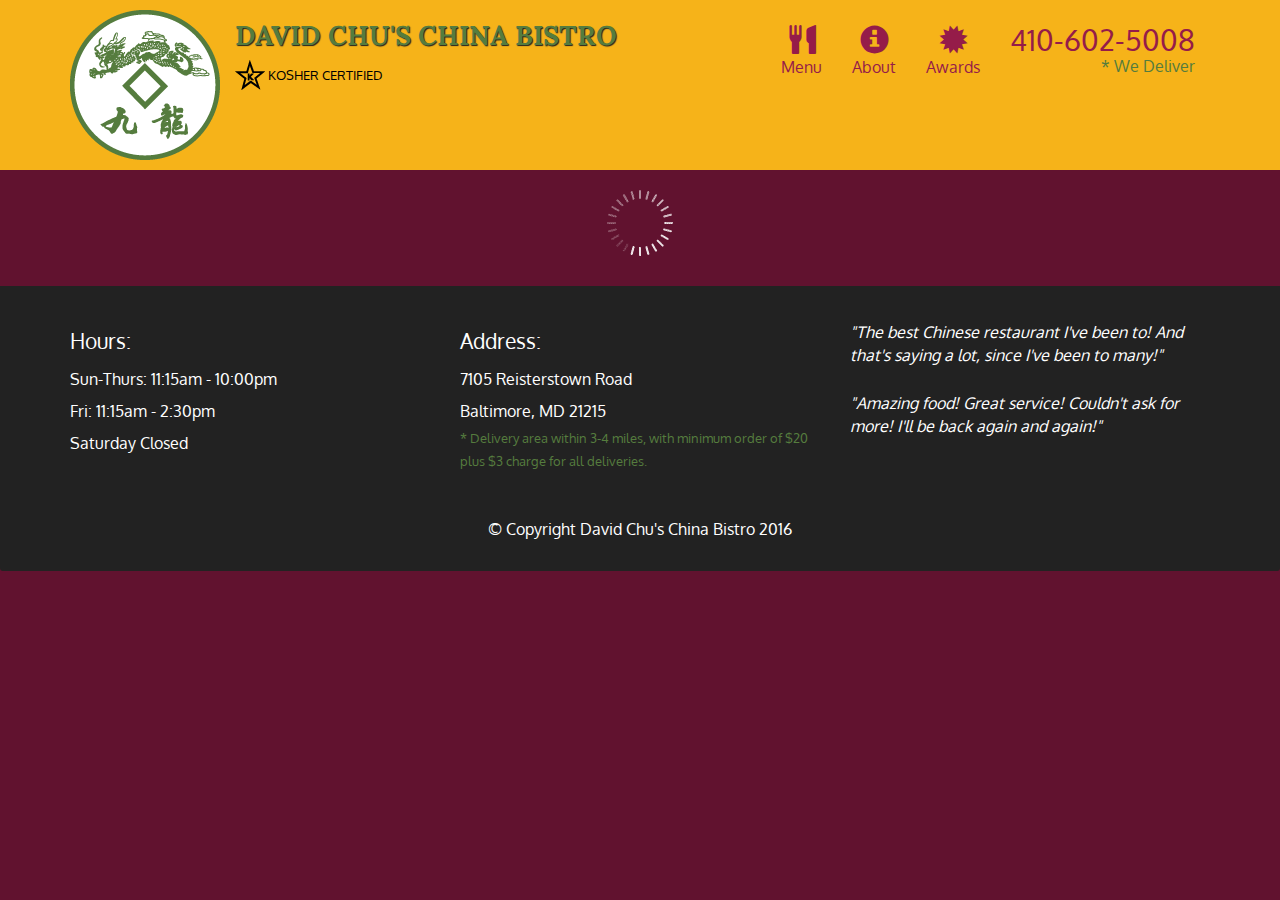
<file: finalAssignement/index.html>
<!doctype html>
<html lang="en">
  <head>
    <meta charset="utf-8">
    <meta http-equiv="X-UA-Compatible" content="IE=edge">
    <meta name="viewport" content="width=device-width, initial-scale=1">
    <title>David Chu's China Bistro</title>
    <link rel="stylesheet" href="css/bootstrap.min.css">
    <link rel="stylesheet" href="css/styles.css">
    <link href='https://fonts.googleapis.com/css?family=Oxygen:400,300,700' rel='stylesheet' type='text/css'>
    <link href='https://fonts.googleapis.com/css?family=Lora' rel='stylesheet' type='text/css'>
  </head>
<body>
  <header>
    <nav id="header-nav" class="navbar navbar-default">
      <div class="container">
        <div class="navbar-header">
          <a href="index.html" class="pull-left visible-md visible-lg">
            <div id="logo-img" alt="Logo image"></div>
          </a>

          <div class="navbar-brand">
            <a href="index.html"><h1>David Chu's China Bistro</h1></a>
            <p>
              <img src="images/star-k-logo.png" alt="Kosher certification">
              <span>Kosher Certified</span>
            </p>
          </div>

          <button id="navbarToggle" type="button" class="navbar-toggle collapsed" data-toggle="collapse" data-target="#collapsable-nav" aria-expanded="false">
            <span class="sr-only">Toggle navigation</span>
            <span class="icon-bar"></span>
            <span class="icon-bar"></span>
            <span class="icon-bar"></span>
          </button>
        </div>
        
        <div id="collapsable-nav" class="collapse navbar-collapse">
           <ul id="nav-list" class="nav navbar-nav navbar-right">
            <li id="navHomeButton" class="visible-xs active">
              <a href="index.html">
                <span class="glyphicon glyphicon-home"></span> Home</a>
            </li>
            <li id="navMenuButton">
              <a href="#" onclick="$dc.loadMenuCategories();">
                <span class="glyphicon glyphicon-cutlery"></span><br class="hidden-xs"> Menu</a>
            </li>
            <li>
              <a href="#">
                <span class="glyphicon glyphicon-info-sign"></span><br class="hidden-xs"> About</a>
            </li>
            <li>
              <a href="#">
                <span class="glyphicon glyphicon-certificate"></span><br class="hidden-xs"> Awards</a>
            </li>
            <li id="phone" class="hidden-xs">
              <a href="tel:410-602-5008">
                <span>410-602-5008</span></a><div>* We Deliver</div>
            </li>
          </ul><!-- #nav-list -->
        </div><!-- .collapse .navbar-collapse -->
      </div><!-- .container -->
    </nav><!-- #header-nav -->
  </header>

  <div id="call-btn" class="visible-xs">
    <a class="btn" href="tel:410-602-5008">
    <span class="glyphicon glyphicon-earphone"></span>
    410-602-5008
    </a>
  </div>
  <div id="xs-deliver" class="text-center visible-xs">* We Deliver</div>

  <div id="main-content" class="container"></div>

  <footer class="panel-footer">
    <div class="container">
      <div class="row">
        <section id="hours" class="col-sm-4">
          <span>Hours:</span><br>
          Sun-Thurs: 11:15am - 10:00pm<br>
          Fri: 11:15am - 2:30pm<br>
          Saturday Closed
          <hr class="visible-xs">
        </section>
        <section id="address" class="col-sm-4">
          <span>Address:</span><br>
          7105 Reisterstown Road<br>
          Baltimore, MD 21215
          <p>* Delivery area within 3-4 miles, with minimum order of $20 plus $3 charge for all deliveries.</p>
          <hr class="visible-xs">
        </section>
        <section id="testimonials" class="col-sm-4">
          <p>"The best Chinese restaurant I've been to! And that's saying a lot, since I've been to many!"</p>
          <p>"Amazing food! Great service! Couldn't ask for more! I'll be back again and again!"</p>
        </section>
      </div>
      <div class="text-center">&copy; Copyright David Chu's China Bistro 2016</div>
    </div>
  </footer>

  <!-- jQuery (Bootstrap JS plugins depend on it) -->
  <script src="js/jquery-2.1.4.min.js"></script>
  <script src="js/bootstrap.min.js"></script>
  <script src="js/ajax-utils.js"></script>
  <script src="js/script.js"></script>
</body>
</html>
</file>
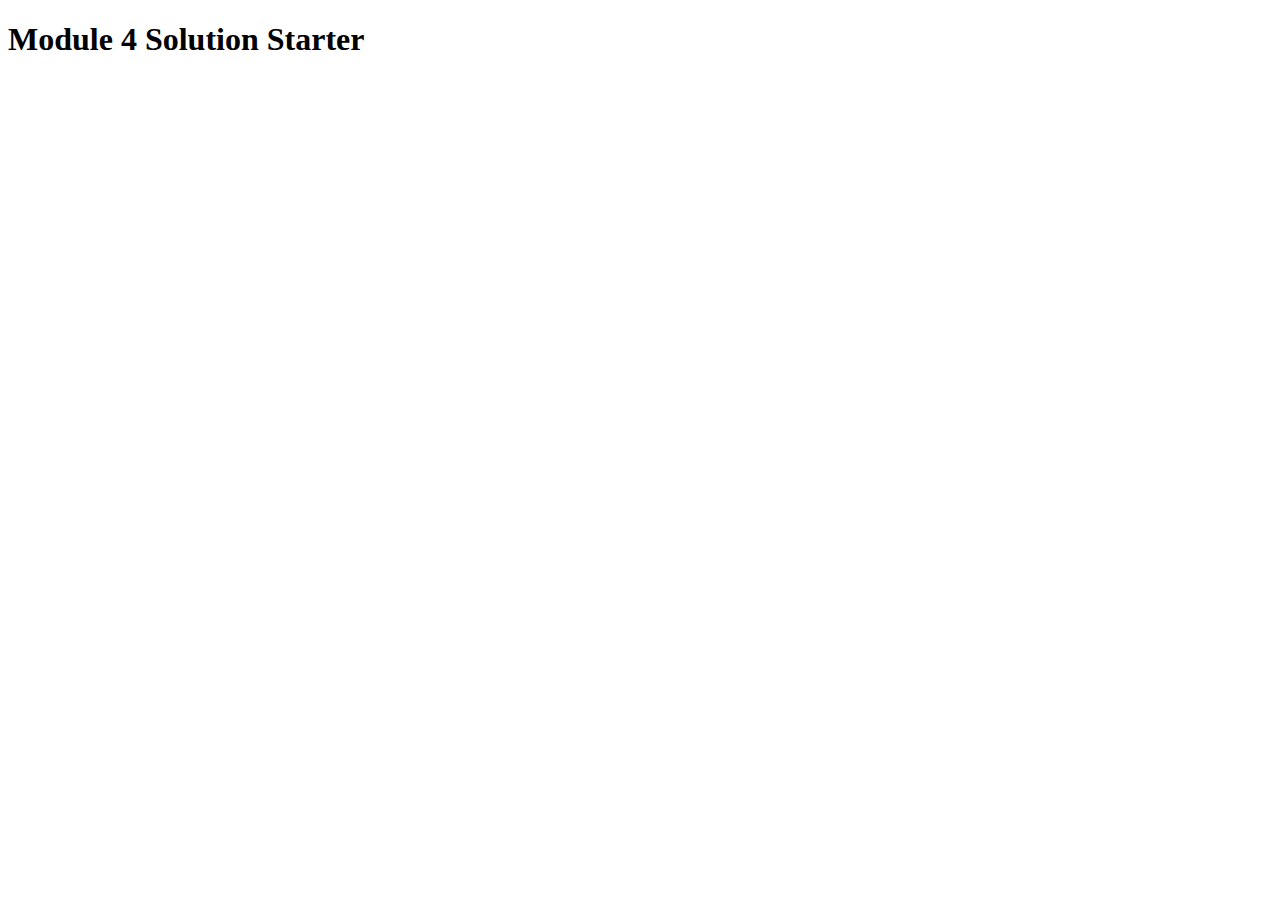
<file: assignment4-solution-starter/easier/index.html>
<!DOCTYPE html>
<html>
<head>
  <meta charset="utf-8">
  <title>Module 4 Solution Starter</title>
  <script src="SpeakHello.js"></script>
  <script src="SpeakGoodBye.js"></script>
  <script src="script.js"></script>
</head>
<body>
  <h1>Module 4 Solution Starter</h1>
</body>
</html>
</file>
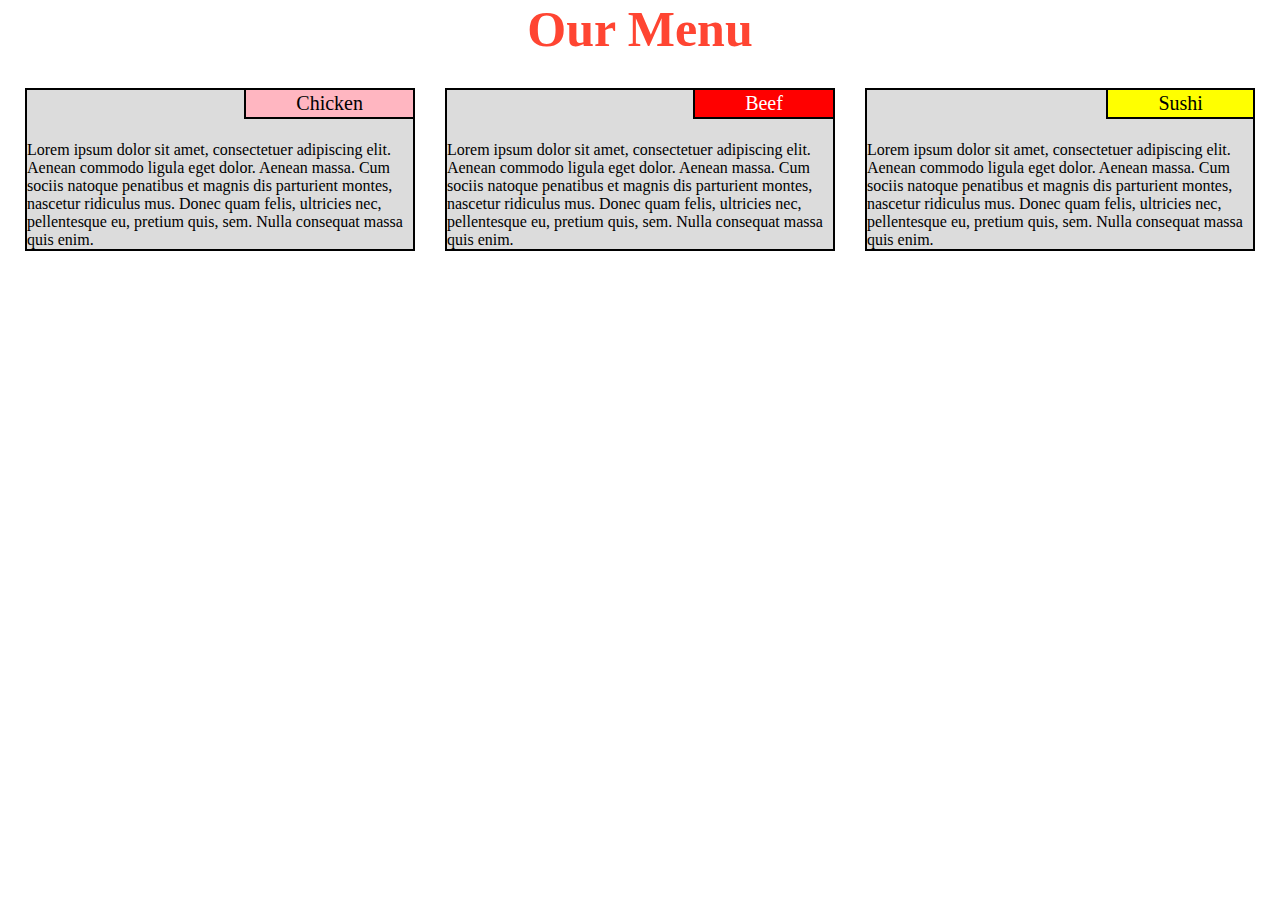
<file: week2/project.html>
<!DOCTYPE html>
<html>
<head>
<meta charset="utf-8">
<meta name="viewport" content="width=device-width, initial-scale=1">
<link rel="stylesheet" type="text/css" href="css/style.css">

</head>
<body>
<h1>Our Menu</h1>
<div class=row>
  <div class="box col-lg-4 col-md-6 col-sm-12">
  	<div class="content-box">
  		<p class="content-name name1">Chicken</p>
  		<p >Lorem ipsum dolor sit amet, consectetuer adipiscing elit. Aenean commodo ligula eget dolor. Aenean massa. Cum sociis natoque penatibus et magnis dis parturient montes, nascetur ridiculus mus. Donec quam felis, ultricies nec, pellentesque eu, pretium quis, sem. Nulla consequat massa quis enim.</p>
  	</div>
  </div>

  <div class="box col-lg-4 col-md-6 col-sm-12">
  	<div class="content-box">
   		<p class="content-name name2">Beef</p>
   		<p >Lorem ipsum dolor sit amet, consectetuer adipiscing elit. Aenean commodo ligula eget dolor. Aenean massa. Cum sociis natoque penatibus et magnis dis parturient montes, nascetur ridiculus mus. Donec quam felis, ultricies nec, pellentesque eu, pretium quis, sem. Nulla consequat massa quis enim.</p>
  	</div>
  </div>

  <div class="box col-lg-4 col-md-12 col-sm-12">
  	<div class="content-box">
  		<p class="content-name name3">Sushi</p>
  		<p >Lorem ipsum dolor sit amet, consectetuer adipiscing elit. Aenean commodo ligula eget dolor. Aenean massa. Cum sociis natoque penatibus et magnis dis parturient montes, nascetur ridiculus mus. Donec quam felis, ultricies nec, pellentesque eu, pretium quis, sem. Nulla consequat massa quis enim.</p>
  	</div>	
  </div>
</div>
</body>
</html>
</file>
<file: finalAssignement/css/styles.css>
body {
  font-size: 16px;
  color: #fff;
  background-color: #61122f;
  font-family: 'Oxygen', sans-serif;
}

/** HEADER **/
#header-nav {
  background-color: #f6b319;
  border-radius: 0;
  border: 0;
}

#logo-img {
  background: url('../images/restaurant-logo_large.png') no-repeat;
  width: 150px;
  height: 150px;
  margin: 10px 15px 10px 0;
}

.navbar-brand {
  padding-top: 25px;
}
.navbar-brand h1 { /* Restaurant name */
  font-family: 'Lora', serif;
  color: #557c3e;
  font-size: 1.5em;
  text-transform: uppercase;
  font-weight: bold;
  text-shadow: 1px 1px 1px #222;
  margin-top: 0;
  margin-bottom: 0;
  line-height: .75;
}
.navbar-brand a:hover, .navbar-brand a:focus {
  text-decoration: none;
}
.navbar-brand p { /* Kosher cert */
  color: #000;
  text-transform: uppercase;
  font-size: .7em;
  margin-top: 15px;
}
.navbar-brand p span { /* Star-K */
  vertical-align: middle;
}

#nav-list {
  margin-top: 10px;
}
#nav-list a {
  color: #951C49;
  text-align: center;
}
#nav-list a:hover {
  background: #E7E7E7;
}
#nav-list a span {
  font-size: 1.8em;
}

#phone {
  margin-top: 5px;
}
#phone a { /* Phone number */
  text-align: right;
  padding-bottom: 0;
}
#phone div { /* We Deliver */
  color: #557c3e;
  text-align: right;
  padding-right: 15px;
}

.navbar-header button.navbar-toggle, .navbar-header .icon-bar {
  border: 1px solid #61122f;
}
.navbar-header button.navbar-toggle {
  clear: both;
  margin-top: -30px;
}
/* END HEADER */

/* FOOTER */
.panel-footer {
  margin-top: 30px;
  padding-top: 35px;
  padding-bottom: 30px;
  background-color: #222;
  border-top: 0;
}
.panel-footer div.row {
  margin-bottom: 35px;
}
#hours, #address {
  line-height: 2;
}
#hours > span, #address > span {
  font-size: 1.3em;
}
#address p {
  color: #557c3e;
  font-size: .8em;
  line-height: 1.8;
}
#testimonials {
  font-style: italic;
}
#testimonials p:nth-child(2) {
  margin-top: 25px;
}
/* END FOOTER */



/* HOME PAGE */
.container .jumbotron {
  box-shadow: 0 0 50px #3F0C1F;
  border: 2px solid #3F0C1F;
}

#menu-tile, #specials-tile, #map-tile {
  height: 250px;
  width: 100%;
  margin-bottom: 15px;
  position: relative;
  border: 2px solid #3F0C1F;
  overflow: hidden;
}
#menu-tile:hover, #specials-tile:hover, #map-tile:hover {
  box-shadow: 0 1px 5px 1px #cccccc;
}
#menu-tile {
  background: url('../images/menu-tile.jpg') no-repeat;
  background-position: center;
}
#specials-tile {
  background: url('../images/specials-tile.jpg') no-repeat;
  background-position: center;
}
#menu-tile span, #specials-tile span, #map-tile span {
  position: absolute;
  bottom: 0;
  right: 0;
  width: 100%;
  text-align: center;
  font-size: 1.6em;
  text-transform: uppercase;
  background-color: #000;
  color: #fff;
  opacity: .8;
}
/* END HOME PAGE */

/* MENU CATEGORIES PAGE */
.category-tile { 
  position: relative;
  border: 2px solid #3F0C1F;
  overflow: hidden;
  width: 200px;
  height: 200px;
  margin: 0 auto 15px;
}
.category-tile span {
  position: absolute;
  bottom: 0;
  right: 0;
  width: 100%;
  text-align: center;
  font-size: 1.2em;
  text-transform: uppercase;
  background-color: #000;
  color: #fff;
  opacity: .8;
}
.category-tile:hover {
  box-shadow: 0 1px 5px 1px #cccccc;
}

#menu-categories-title + div {
  margin-bottom: 50px;
}
/* END MENU CATEGORIES PAGE */

/* SINGLE CATEGORY PAGE */
.menu-item-tile {
  margin-bottom: 25px;
}
.menu-item-tile hr {
  width: 80%;
}
.menu-item-tile .menu-item-price {
  font-size: 1.1em;
  text-align: right;
  margin-top: -15px;
  margin-right: -15px;
}
.menu-item-tile .menu-item-price span {
  font-size: .6em;
}
.menu-item-photo {
  position: relative;
  border: 2px solid #3F0C1F; 
  overflow: hidden;
  padding: 0;
  margin-right: -15px;
  margin-left: auto;
  margin-bottom: 20px;
  max-width: 250px;
}
.menu-item-photo div {
  position: absolute;
  bottom: 0;
  right: 0;
  width: 80px;
  background-color: #557c3e;
  text-align: center;
}
.menu-item-description {
  padding-right: 30px;
}
h3.menu-item-title {
  margin: 0 0 10px;
}
.menu-item-details {
  font-size: .9em;
  font-style: italic;
}
/* END SINGLE CATEGORY PAGE */


/********** Large devices only **********/
@media (min-width: 1200px) {
  .container .jumbotron {
    background: url('../images/jumbotron_1200.jpg') no-repeat;
    height: 675px;
  }
}

/********** Medium devices only **********/
@media (min-width: 992px) and (max-width: 1199px) {
  /* Header */
  #logo-img {
    background: url('../images/restaurant-logo_medium.png') no-repeat;
    width: 100px;
    height: 100px;
    margin: 5px 5px 5px 0;
  }
  /* End Header */

  /* Home Page */
  .container .jumbotron {
    background: url('../images/jumbotron_992.jpg') no-repeat;
    height: 558px;
  }
  /* End Home Page */
}

/********** Small devices only **********/
@media (min-width: 768px) and (max-width: 991px) {
  /* Home Page */
  .container .jumbotron {
    background: url('../images/jumbotron_768.jpg') no-repeat;
    height: 432px;
  }
  /* End Home Page */
}

/********** Extra small devices only **********/
@media (max-width: 767px) {
  /* Header */
  .navbar-brand {
    padding-top: 10px;
    height: 80px;
  }
  .navbar-brand h1 { /* Restaurant name */
    padding-top: 10px;
    font-size: 5vw; /* 1vw = 1% of viewport width */
  }
  .navbar-brand p { /* Kosher cert */
    font-size: .6em;
    margin-top: 12px;
  }
  .navbar-brand p img { /* Star-K */
    height: 20px;
  }

  #collapsable-nav a { /* Collapsed nav menu text */
    font-size: 1.2em;
  }
  #collapsable-nav a span { /* Collapsed nav menu glyph */
    font-size: 1em;
    margin-right: 5px;
  }

  #call-btn > a {
    font-size: 1.5em;
    display: block;
    margin: 0 20px;
    padding: 10px;
    border: 2px solid #fff;
    background-color: #f6b319;
    color: #951c49;
  }
  #xs-deliver {
    margin-top: 5px;
    font-size: .7em;
    letter-spacing: .1em;
    text-transform: uppercase;
  }
  /* End Header */

  /* Footer */
  .panel-footer section {
    margin-bottom: 30px;
    text-align: center;
  }
  .panel-footer section:nth-child(3) {
    margin-bottom: 0; /* margin already exists on the whole row */
  }
  .panel-footer section hr {
    width: 50%;
  }
  /* End Footer */

  /* Home Page */
  .container .jumbotron {
    margin-top: 30px;
    padding: 0;
  }
  #menu-tile, #specials-tile {
    width: 360px;
    margin: 0 auto 15px;
  }

  .menu-item-photo {
    margin-right: auto;
  }
  .menu-item-tile .menu-item-price {
    text-align: center;
  }
  .menu-item-description {
    text-align: center;;
  }
}


/********** Super extra small devices Only :-) (e.g., iPhone 4) **********/
@media (max-width: 479px) {
  /* Header */
  .navbar-brand h1 { /* Restaurant name */
    padding-top: 5px;
    font-size: 6vw;
  }
  /* End Header */
  
  /* Home page */
  #menu-tile, #specials-tile {
    width: 280px;
    margin: 0 auto 15px;
  }

  .col-xxs-12 {
    position: relative;
    min-height: 1px;
    padding-right: 15px;
    padding-left: 15px;
    float: left;
    width: 100%;
  }
}
</file>
<file: week2/css/style.css>
* {
  box-sizing: border-box;
  margin: 0;
  padding: 0;
}

.row {
  width: 100%;
  padding: 0 10px;
}


h1 {
  margin-bottom: 15px;
  text-align: center;
  color: #ff4532;
  font-size: 50px;
}


p {
  clear: right;
 
}


.box{
  position: relative;
  padding: 15px;
}

.content-box{
  border: 2px solid black;
  background-color: #DCDCDC;
}

.content-name{ 
  position: relative;
  float: right;
  border: 2px solid black;
  padding: 2px 50px;
  margin-bottom: 20px;
  top: -2px;
  right: -2px;
  font-size: 125%;
  color: #000;
}




.name1{
  background-color: #FFB6C1;
}

.name2{
  color: white;
  background-color: #FF0000;
}
.name3{
  background-color: #FFFF00;
}


/********** Large devices only **********/
@media (min-width: 992px) {
  .col-lg-4 {
  	float: left;
    width: 33.33%;
  }
}
/********** Medium devices only **********/
@media (min-width: 768px) and (max-width: 991px) {
  .col-md-6,.col-md-12 {
    float: left;
  }
  .col-md-6 {
    width: 50%;
  }
  .col-md-12 {
    margin-left: -10px;
    width: 100%;
  }
  
}

@media (min-width: 0px) and (max-width: 767px) {
  .col-sm-12 {
  	float: left;
    width: 100%;
  }
  
}
</file>
